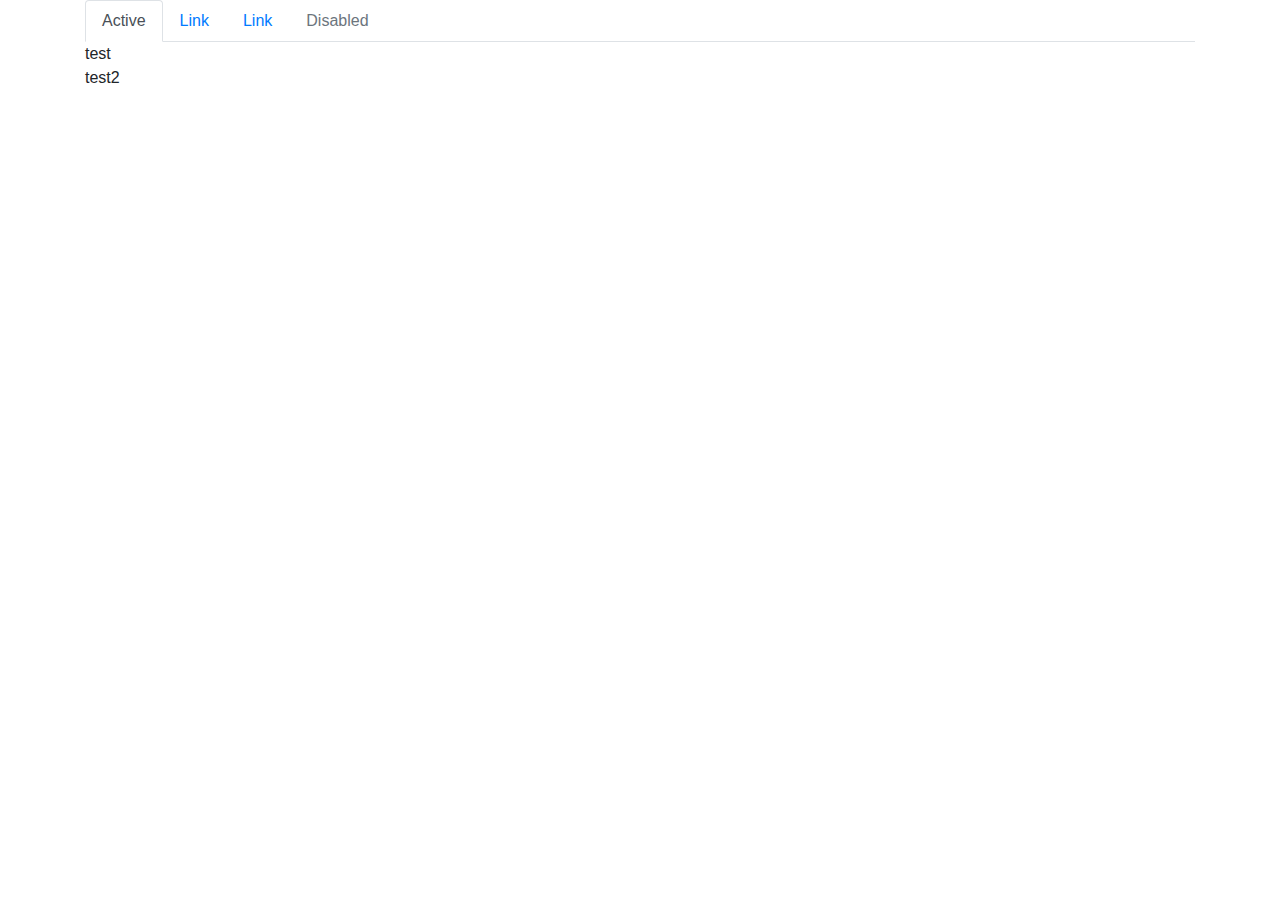
<file: index.html>
<!DOCTYPE html>
<html>
    <head>
        <link rel="stylesheet" href="https://stackpath.bootstrapcdn.com/bootstrap/4.3.1/css/bootstrap.min.css" integrity="sha384-ggOyR0iXCbMQv3Xipma34MD+dH/1fQ784/j6cY/iJTQUOhcWr7x9JvoRxT2MZw1T" crossorigin="anonymous">
        <meta name="viewport" content="width=device-width, initial-scale=1, shrink-to-fit=no">
    </head>
    <header class="navbar-inverse">
        <div class="container">

            <ul class="nav nav-tabs">
                <li class="nav-item">
                    <a class="nav-link active" href="#">Active</a>
                </li>
                <li class="nav-item">
                    <a class="nav-link" href="#">Link</a>
                </li>
                <li class="nav-item">
                    <a class="nav-link" href="#">Link</a>
                </li>
                <li class="nav-item">
                    <a class="nav-link disabled" href="#" tabindex="-1" aria-disabled="true">Disabled</a>
                </li>
            </ul>
            
        </div>
    </header>
        <body>
            <div class="container">
                <div class="row">
                    <div class="col-md-12">test</div>
                    <div class="col-md-12">test2</div>
                </div>
            </div>
            
        <script src="https://code.jquery.com/jquery-3.3.1.slim.min.js" integrity="sha384-q8i/X+965DzO0rT7abK41JStQIAqVgRVzpbzo5smXKp4YfRvH+8abtTE1Pi6jizo" crossorigin="anonymous"></script>
        <script src="https://cdnjs.cloudflare.com/ajax/libs/popper.js/1.14.7/umd/popper.min.js" integrity="sha384-UO2eT0CpHqdSJQ6hJty5KVphtPhzWj9WO1clHTMGa3JDZwrnQq4sF86dIHNDz0W1" crossorigin="anonymous"></script>
        <script src="https://stackpath.bootstrapcdn.com/bootstrap/4.3.1/js/bootstrap.min.js" integrity="sha384-JjSmVgyd0p3pXB1rRibZUAYoIIy6OrQ6VrjIEaFf/nJGzIxFDsf4x0xIM+B07jRM" crossorigin="anonymous"></script>
    </body>
</html>
</file>
